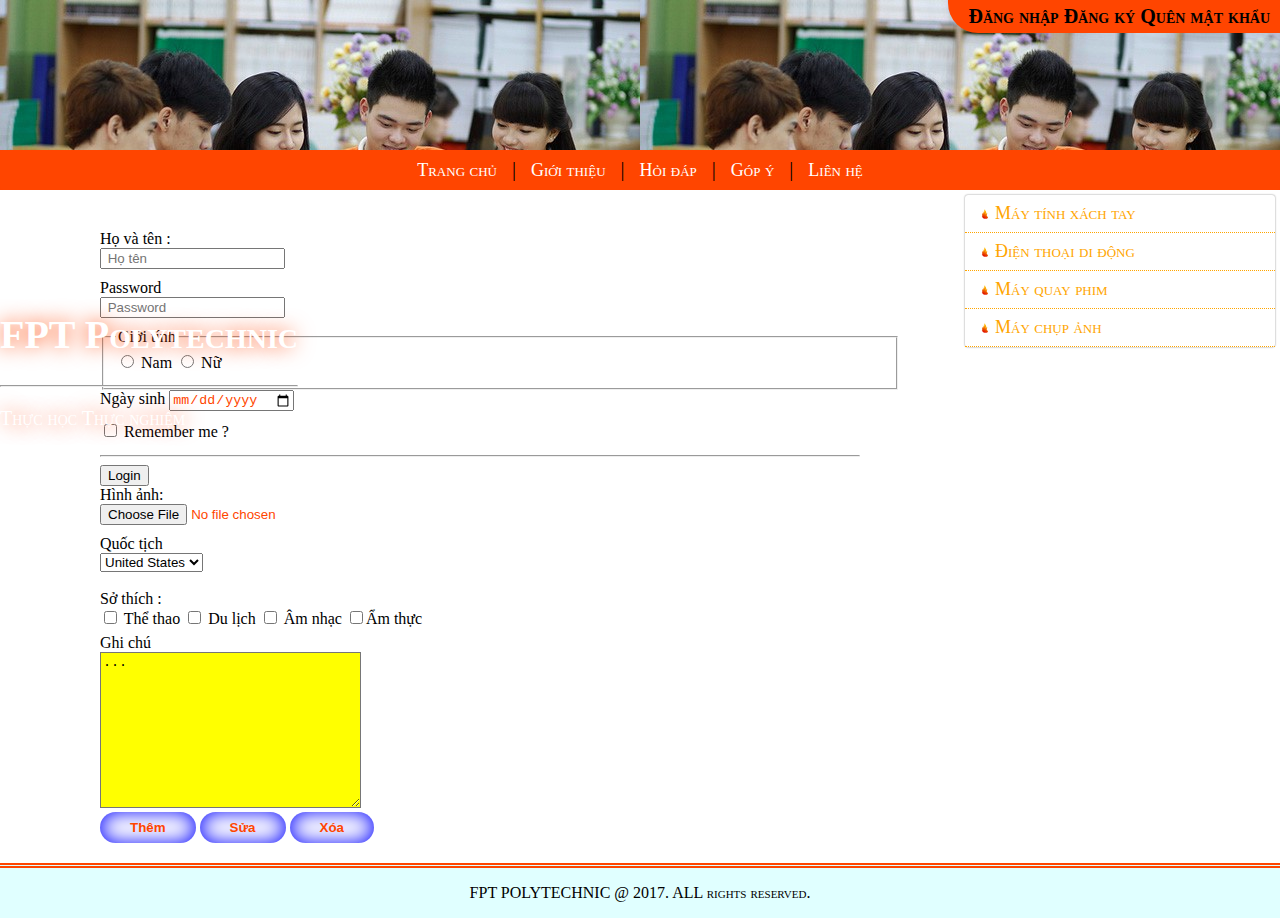
<file: index.html>
<!DOCTYPE html>
<html>
    <head>
        <title> Bài số 1 lap 9 </title>
        <meta charset="utf-8"/>
        <link rel="stylesheet" href="bài 1.css"/>
    </head>
    <div class="page"/>
    <header>
        <div class="top-right"/>
        <a href="Đăng nhập.html"> Đăng nhập </a>
        <a href="Đăng kí.html"> Đăng ký </a>
        <a href="#"> Quên mật khẩu </a>
    </div>
        
        
    
    
    <div class=" company-info"/>
    <h1> FPT Polytechnic </h1> 
      <hr/>
    <p> Thực học Thực nghiệm </p>
    
        </div>
    
        

    </header>
    <nav class="menu">
        <ul>
       <li><a href=" Trang chủ.html"> Trang chủ </a></li>   |
       <li><a href=" Giới thiệu.html "> Giới thiệu </a></li>    |
        <li><a href=" Hỏi đáp .html  "> Hỏi đáp </a></li>      | 
            <li><a href=" Góp ý.html "> Góp ý </a></li>        |
                <li><a href=" Liên hệ .html "> Liên hệ  </a></li>   
                </ul>   
    </nav>
    <section> 
        <main> 
            <article>
                <div class="from-group"/>
                <div class="from-contronl">
            <h2> </h2>
            <from action="xuly.php" method=" get" enctype="multipart/from-data">
              <div class=" from-group">
            <label> Họ và tên :</label> </BR> 
            <input class="Họ và tên" type="text " name="id" placeholder=" Họ tên" required> </br> 
            

            
            <label> Password</label>  </BR>
            <input class=" Password" type=" password" name="password" placeholder=" Password" required> </br> 
            <fieldset>
                <legend> Giới tính</legend>
                <label for="#"> <input type="radio"> Nam </label>
                <label for="#"> <input type="radio"> Nữ </label>
            </fieldset>
             <label for="#"> Ngày sinh</label>
             <input type="date">  </br>
            
            <label>
            <input class="Remember me" type="checkbox"/> Remember me ?
            </label>
            </div>

            <hr/>
            
            <button type="submit"> Login </button> </br>
        
            <label> Hình ảnh: </label></br>
            <label>
            <input name=" choose File" type="file"/> 
            </label> </br>
            
            <div class="from-group"/>
            <label> Quốc tịch</label> </br> 
            
            <select name="Quốc tịch" id="qt">
                <option> United States</option>
                <option> China</option>
                <option> Japan</option>
                <option> Việt Nam </option>
                <button class="from-contronl" tabindex="Việt Nam" readonly="#"> Quốc tịch </button>
                 </select>
                </div>




            
            
        </label> </br> 
            <label> Sở thích :</label> </br>
            <input type="checkbox" name ="subject" value="Thể thao" /> Thể thao</lable> 
            <input type="checkbox" name ="subject" value="Du lịch" /> Du lịch</lable> 
            <input type="checkbox" name ="subject" value="Âm nhạc" /> Âm nhạc</lable>
            <input type="checkbox" name ="subject" value="Ẩm thực" />Ẩm thực</lable> </br>

            

           
              
            <label for="#"> Ghi chú</label> </br>
            
            <textarea name="noi dung" id="nd" cols="30" rows="10">...</textarea> </br>
            
            <button class="button" > Thêm </button>
            <button class="button"> Sửa</button>
            <button class="button"> Xóa  </button>
            
            

           </div>
            </from>
        </article>
        </main>
        <aside>
            <ul class="vmenu">
                <li> <a href=" #" > Máy tính xách tay </a></li>
                <li> <a href=" #" > Điện thoại di động</a> </a></li>
                <li> <a href=" #" > Máy quay phim </a></li>
                <li> <a href=" #" > Máy chụp ảnh </a></li>
                
            
    
            </ul>
    
            
        </aside>
        
        <footer> FPT POLYTECHNIC @ 2017. ALL rights reserved.</footer>

            
    </section>



</html>
</file>
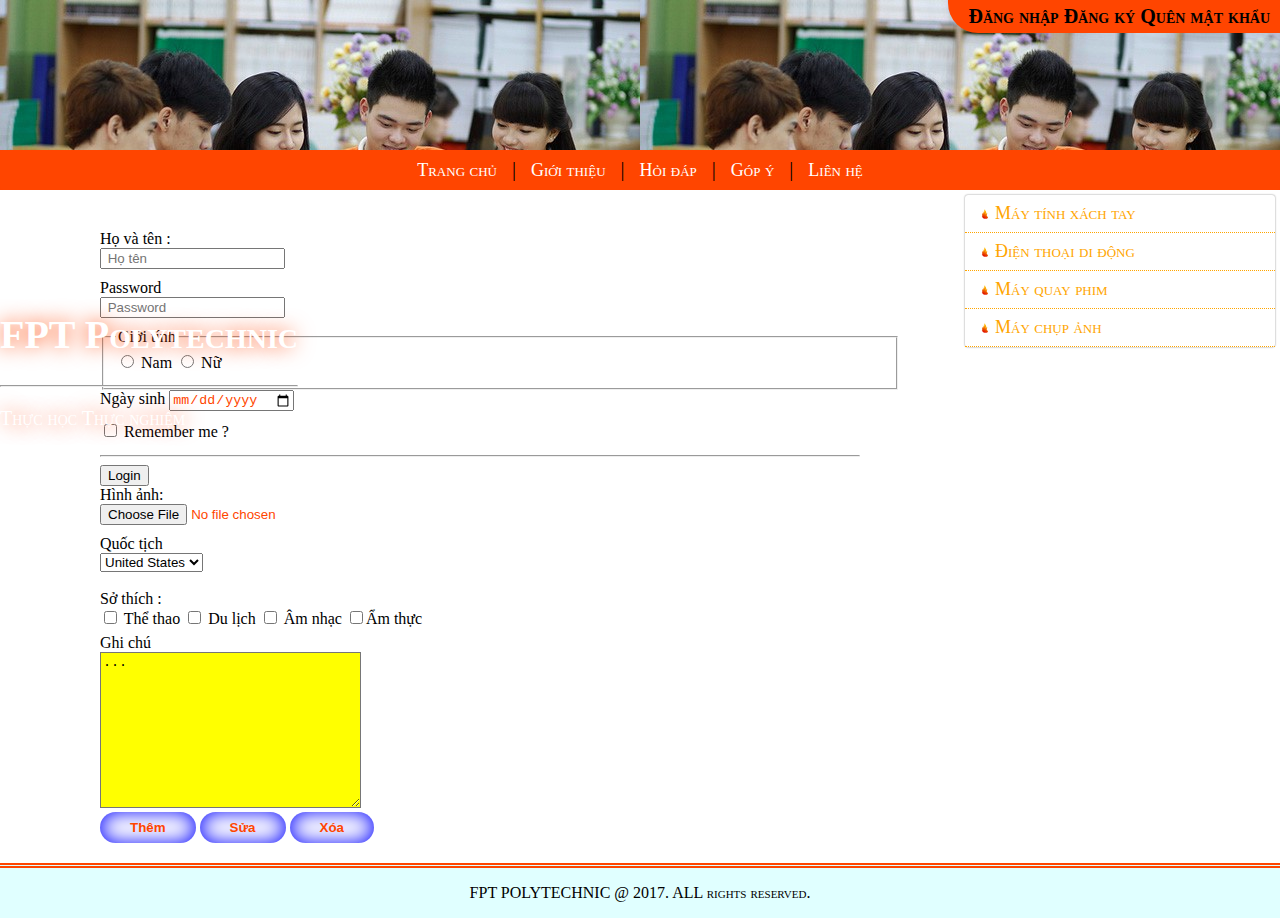
<file: Đăng kí.html>
<!DOCTYPE html>
<html>
    <head>
        <title> Bài số 1 lap 7 </title>
        <meta charset="utf-8"/>
        <link rel="stylesheet" href="bài 1.css"/>
    </head>
    <div class="page"/>
    <header>
        <div class="top-right"/>
        <a href="Đăng nhập.html"> Đăng nhập </a>
        <a href="Đăng kí.html"> Đăng ký </a>
        <a href="#"> Quên mật khẩu </a>
    </div>
        
        
    
    
    <div class=" company-info"/>
    <h1> FPT Polytechnic </h1> 
      <hr/>
    <p> Thực học Thực nghiệm </p>
    
        </div>
    
        

    </header>
    <nav class="menu"/>
    <ul>
        <li><a href=" Trang chủ.html"> Trang chủ </a></li>   |
        <li><a href=" Giới thiệu.html "> Giới thiệu </a></li>    |
         <li><a href=" Hỏi đáp .html  "> Hỏi đáp </a></li>      | 
             <li><a href=" Góp ý.html "> Góp ý </a></li>        |
                 <li><a href=" Liên hệ .html "> Liên hệ  </a></li>   
                 </ul>   
     
    </nav>
    <section> 
        <main> 
            <article>
                <div class="from-group"/>
                <div class="from-contronl">
            <h2>  </h2>
            <from action="xuly.php" method=" get" enctype="multipart/from-data">
              <div class=" from-group">
            <label> Họ và tên :</label> </BR> 
            <input class="Họ và tên" type="text " name="id" placeholder=" Họ tên" required> </br> 
            

            
            <label> Password</label>  </BR>
            <input class=" Password" type=" password" name="password" placeholder=" Password" required> </br> 
            <fieldset>
                <legend> Giới tính</legend>
                <label for="#"> <input type="radio"> Nam </label>
                <label for="#"> <input type="radio"> Nữ </label>
            </fieldset>
             <label for="#"> Ngày sinh</label>
             <input type="date">  </br>
            
            <label>
            <input class="Remember me" type="checkbox"/> Remember me ?
            </label>
            </div>

            <hr/>
            
            <button type="submit"> Login </button> </br>
        
            <label> Hình ảnh: </label></br>
            <label>
            <input name=" choose File" type="file"/> 
            </label> </br>
            
            <div class="from-group"/>
            <label> Quốc tịch</label> </br> 
            
            <select name="Quốc tịch" id="qt">
                <option> United States</option>
                <option> China</option>
                <option> Japan</option>
                <option> Việt Nam </option>
                <button class="from-contronl" tabindex="Việt Nam" readonly="#"> Quốc tịch </button>
                 </select>
                </div>




            
            
        </label> </br> 
            <label> Sở thích :</label> </br>
            <input type="checkbox" name ="subject" value="Thể thao" /> Thể thao</lable> 
            <input type="checkbox" name ="subject" value="Du lịch" /> Du lịch</lable> 
            <input type="checkbox" name ="subject" value="Âm nhạc" /> Âm nhạc</lable>
            <input type="checkbox" name ="subject" value="Ẩm thực" />Ẩm thực</lable> </br>

            

           
              
            <label for="#"> Ghi chú</label> </br>
            
            <textarea name="noi dung" id="nd" cols="30" rows="10">...</textarea> </br>
            
            <button class="button" > Thêm </button>
            <button class="button"> Sửa</button>
            <button class="button"> Xóa  </button>
            
            

           </div>
            </from>
        </article>
        </main>
        <aside>
            <ul class="vmenu">
                <li> <a href=" #" > Máy tính xách tay </a></li>
                <li> <a href=" #" > Điện thoại di động</a> </a></li>
                <li> <a href=" #" > Máy quay phim </a></li>
                <li> <a href=" #" > Máy chụp ảnh </a></li>
                
            
    
            </ul>
    
            
        </aside>
        
        <footer> FPT POLYTECHNIC @ 2017. ALL rights reserved.</footer>

            
    </section>



</html>
</file>
<file: bài 1.css>
body{
    padding: 0px;
    margin: 0px;
}
#page{
    width: 1000px;
    margin: 0 auto;
    
    }
    header{
        height: 150px;
        background-color: red;
        background-image: url('13.jpg');
    }
    nav{
        line-height: 25px;
        background-color: orangered;
        text-align: center;
        font-size: 20px;
    }
    section{
        width: 100%;
    }
    article{
        min-height: 200px;
        background-color:white;
        width: 75%;
        float: left;

    }
    aside{
        min-height: 100px;
        background-color:white;
        width: 25%;
        float: left;
    }
    footer{
        border-top: 5px double orangered;
    line-height: 50px;
    background-color: lightcyan;
    text-align: center;
    font-variant: small-caps;
    clear: both;
    }









  .vmenu{
    padding: 0px;
    margin: 5px;
    list-style: none;
    border-radius: 3px;
    box-shadow: 0 0 2px gray;
}
.vmenu a{
    background:url('cầu lửa 1.png') no-repeat 10px center ;
    display:block;
    border-bottom:1px dotted orange ;
    color: orange;
    font-variant: small-caps;
    font-size:large ;
    text-decoration:none;
    padding: 8px 5px 8px 30px ;
}

.vmenu a:hover{
 background: url('hình tròn.png') no-repeat 10px center;
 border-bottom: 1px  dotted white;
 background-color: orangered;
 color: white;
 font-weight: bold;
} 



.top-right{
    position: absolute;
    top: 0px;
    right: 0px;
    border-bottom-left-radius: 30px;
    background-color: orangered;
    padding: 5px 10px 5px 20px ;
    
    color: white;
    font-size: 20px;
    font-variant: small-caps;
    font-weight: bolder;
}
.top-right a:hover{
    color: white;
}
.top-right a{
    text-decoration: none;
    color: black;
}

.company-info{
    position: absolute;
    bottom: 450px;
    left: 300x;
    box-shadow: none;
    font-size: 20px;
    font-variant: small-caps;
    text-shadow:  0 0 20px orangered;
    color: white;

}



    

.from-group{
    margin: 0 auto;
    width: 800px;
}
.from-contronl{
    
    margin: 10px;
    padding: 10px;
    border-radius: 10px;
}
h2{
    text-align: center;
    font-weight: bolder;
    text-shadow: 0 0 15px orangered;
    color:white;
}
label{
    margin-bottom: 10px;

}
input{
    margin-bottom: 10px;
    color:orangered;
}
input:hover{
    border: 2px solid  peachpuff;
    color: brown;
}
textarea{
    background-color: yellow;
    color:black;
}
.button{
    padding: 8px 30px;
    outline: none;
    border: none;
    border-radius: 20px;
    font-weight: bolder;
    background-color: white;
    color:orangered;
    box-shadow: inset 0 0 20px blue;
}
.menu>ul>li{
    display: inline-block;
    
}
    


.menu>ul>li>a{
    display: block;
}
.menu>ul{
      padding: 0px;
      margin: 0px;
      list-style: none;
      border-radius: 3px;
      background-color: orangered;
      text-align: center;
    
      
} 
 .menu>ul>li>a{
    text-decoration: none;
    font-variant: small-caps;
    font-size: large;
    color: white;
    padding: 0 10px;
    line-height: 40px;
}
.menu>ul>li>a:hover{
    color: yellow;
} 
.menu ul ul{
    position: absolute;
    display: none;
    padding:0px;
    margin: 0px;
    list-style: none;
    border-radius:3px;
width:200px;
 background-color:white;
 box-shadow:0 0 1px gray;

}
.menu ul ul a{
    display:block;
    line-height:30px;
 color:orangered;
text-decoration:none;
 font-variant:small-caps;
font-size:larger;
 padding:0 10 pixel;

}
.menu>ul>li:hover>ul{
    display: block;
    z-index: 1;
} 
.menu ul ul a:hover{
    background-color: orangered;
    color: white;
}
</file>
